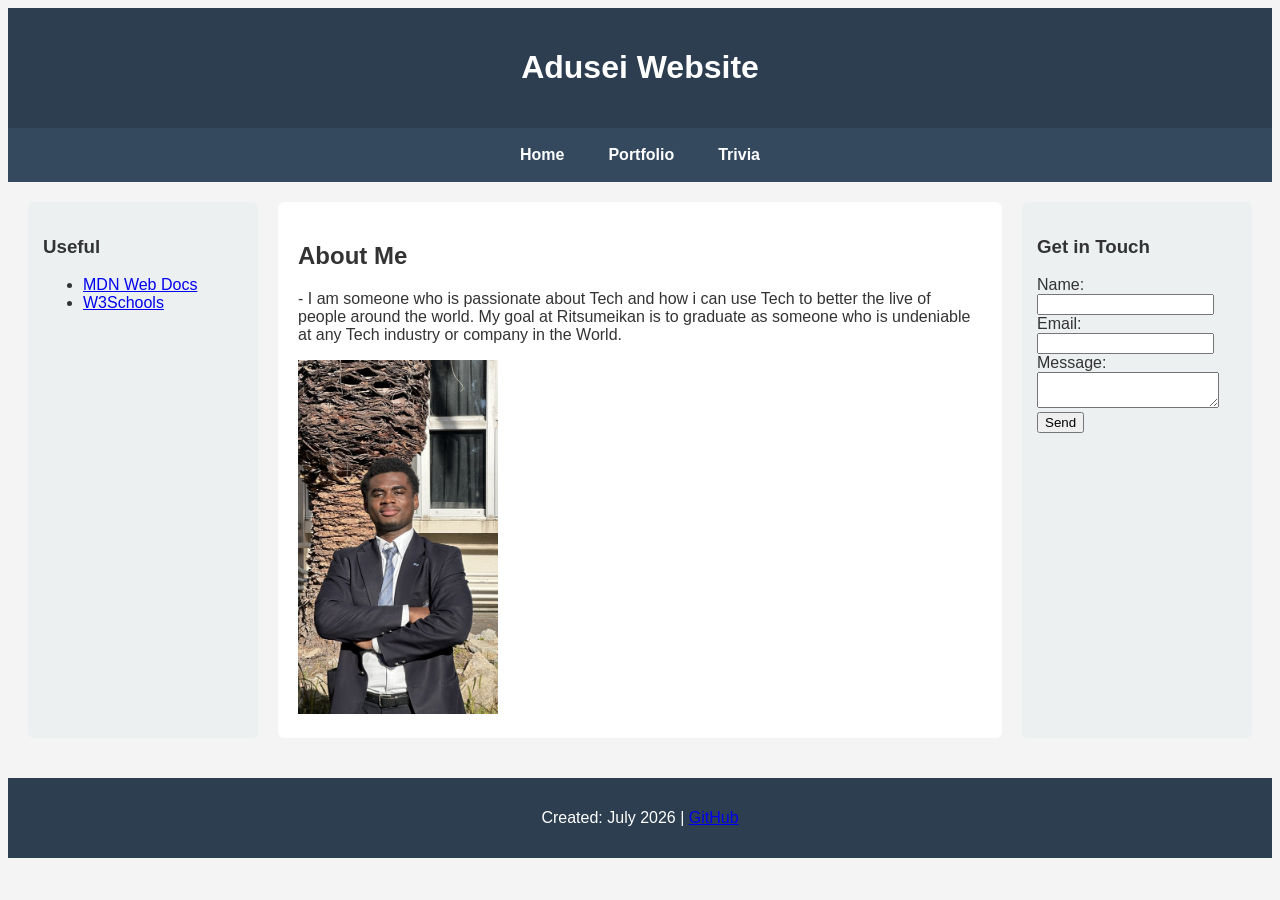
<file: index.html>
<!DOCTYPE html>
<html lang="en">
<head>
  <meta charset="UTF-8">
  <title>My Homepage</title>
  <link rel="stylesheet" href="style.css">    
</head>
<body>
  <header>
    <h1>Adusei Website</h1>
  </header>
  <nav>
       <a href="index.html">Home</a>
       <a href="portfolio.html">Portfolio</a>
       <a href="trivia.html">Trivia</a>
  </nav>
  <div class="layout">
    <aside class="left-sidebar">
      <h3>Useful</h3>
      <ul>
        <li><a href="https://developer.mozilla.org" target="_blank">MDN Web Docs</a></li>
        <li><a href="https://www.w3schools.com" target="_blank">W3Schools</a></li>
      </ul>
    </aside>
    <main>
      <h2>About Me</h2>
      <p>- I am someone who is passionate about Tech and how i can use Tech to better the live of people around the world.
      My goal at Ritsumeikan is to graduate as someone who is undeniable at any Tech industry or company in the World.</p>
      <img src="profile.jpg" alt="A photo of me" width="200">
    </main>
    <aside class="right-sidebar">
        <h3>Get in Touch</h3>
        <form>
            <label for="name">Name:</label>
            <input type="text" id="name" required>
            <label for="email">Email:</label>
            <input type="email" id="email" required>
            <label for="message">Message:</label>
            <textarea id="message" required></textarea>
            <button type="submit">Send</button>
        </form>
    </aside>
  </div>
  <footer>
      <p>Created: July 2026 | <a href="https://github.com/sixadmedia" target="_blank">GitHub</a></p>
  </footer>
</body>
</html>
</file>
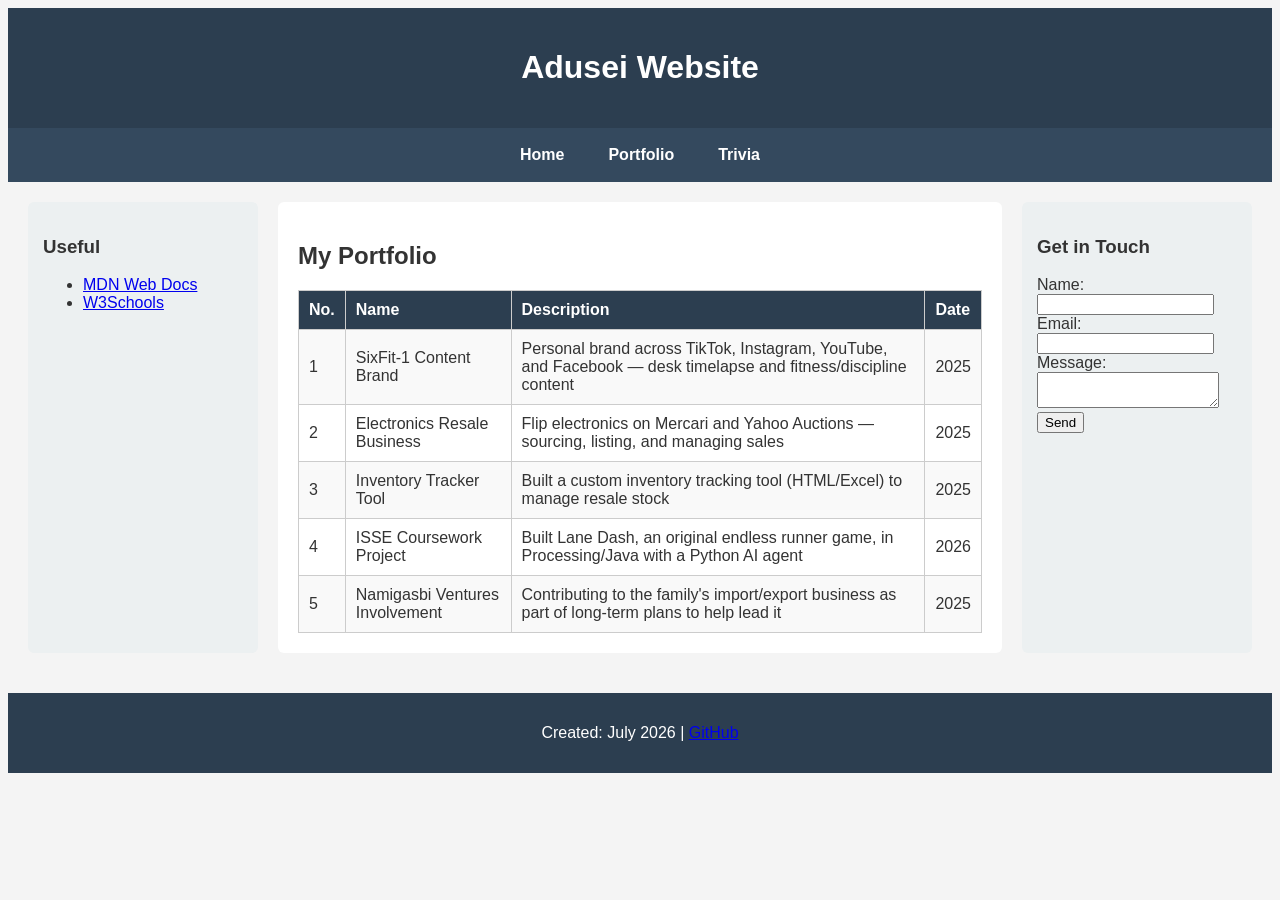
<file: portfolio.html>
<!DOCTYPE html>
<html lang="en">
<head>
  <meta charset="UTF-8">
  <title>My Portfolio</title>
  <link rel="stylesheet" href="style.css">    
</head>
<body>
  <header>
    <h1>Adusei Website</h1>
  </header>
  <nav>
       <a href="index.html">Home</a>
       <a href="portfolio.html">Portfolio</a>
       <a href="trivia.html">Trivia</a>
  </nav>
  <div class="layout">
    <aside class="left-sidebar">
      <h3>Useful</h3>
      <ul>
        <li><a href="https://developer.mozilla.org" target="_blank">MDN Web Docs</a></li>
        <li><a href="https://www.w3schools.com" target="_blank">W3Schools</a></li>
      </ul>
    </aside>
    <main>
      <h2>My Portfolio</h2>
      <table>
        <tr>
          <th>No.</th>
          <th>Name</th>
          <th>Description</th>
          <th>Date</th>
        </tr>
        <tr>
          <td>1</td>
          <td>SixFit-1 Content Brand</td>
          <td>Personal brand across TikTok, Instagram, YouTube, and Facebook — desk timelapse and fitness/discipline content</td>
          <td>2025</td>
        </tr>
        <tr>
          <td>2</td>
          <td>Electronics Resale Business</td>
          <td>Flip electronics on Mercari and Yahoo Auctions — sourcing, listing, and managing sales</td>
          <td>2025</td>
        </tr>
        <tr>
          <td>3</td>
          <td>Inventory Tracker Tool</td>
          <td>Built a custom inventory tracking tool (HTML/Excel) to manage resale stock</td>
          <td>2025</td>
        </tr>
        <tr>
          <td>4</td>
          <td>ISSE Coursework Project</td>
          <td>Built Lane Dash, an original endless runner game, in Processing/Java with a Python AI agent</td>
          <td>2026</td>
        </tr>
        <tr>
          <td>5</td>
          <td>Namigasbi Ventures Involvement</td>
          <td>Contributing to the family's import/export business as part of long-term plans to help lead it</td>
          <td>2025</td>
        </tr>
      </table>
    </main>
    <aside class="right-sidebar">
        <h3>Get in Touch</h3>
        <form>
            <label for="name">Name:</label>
            <input type="text" id="name" required>
            <label for="email">Email:</label>
            <input type="email" id="email" required>
            <label for="message">Message:</label>
            <textarea id="message" required></textarea>
            <button type="submit">Send</button>
        </form>
    </aside>
  </div>
  <footer>
      <p>Created: July 2026 | <a href="https://github.com/sixadmedia" target="_blank">GitHub</a></p>
  </footer>
</body>
</html>
</file>
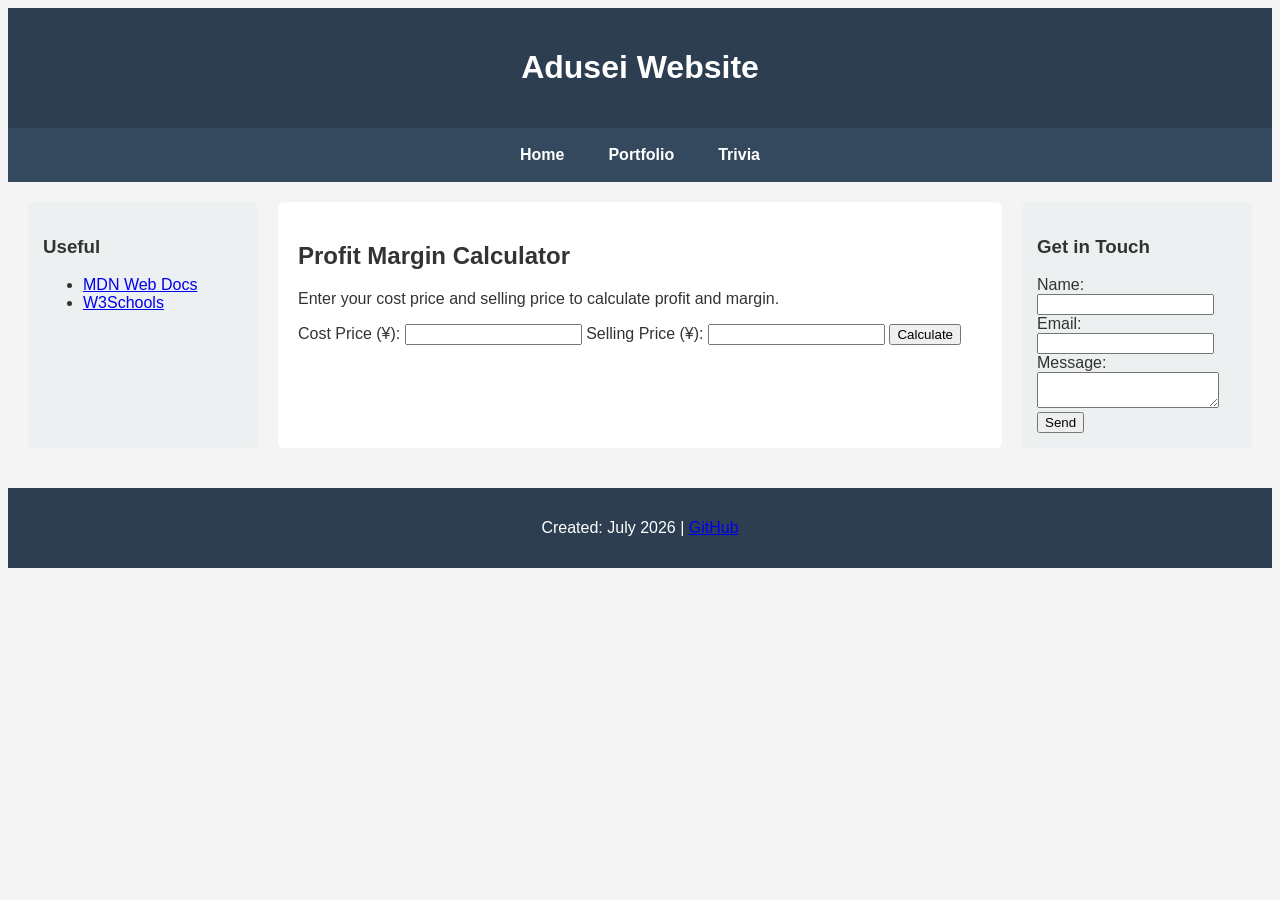
<file: trivia.html>
<!DOCTYPE html>
<html lang="en">
<head>
  <meta charset="UTF-8">
  <title>Profit Margin Calculator</title>
  <link rel="stylesheet" href="style.css">    
</head>
<body>
  <header>
    <h1>Adusei Website</h1>
  </header>
  <nav>
       <a href="index.html">Home</a>
       <a href="portfolio.html">Portfolio</a>
       <a href="trivia.html">Trivia</a>
  </nav>
  <div class="layout">
    <aside class="left-sidebar">
      <h3>Useful</h3>
      <ul>
        <li><a href="https://developer.mozilla.org" target="_blank">MDN Web Docs</a></li>
        <li><a href="https://www.w3schools.com" target="_blank">W3Schools</a></li>
      </ul>
    </aside>
    <main>
      <h2>Profit Margin Calculator</h2>
      <p>Enter your cost price and selling price to calculate profit and margin.</p>

      <label for="cost">Cost Price (¥):</label>
      <input type="number" id="cost">

      <label for="selling">Selling Price (¥):</label>
      <input type="number" id="selling">

      <button onclick="calculateMargin()">Calculate</button>

      <p id="result"></p>
    </main>
    <aside class="right-sidebar">
        <h3>Get in Touch</h3>
        <form>
            <label for="name">Name:</label>
            <input type="text" id="name" required>
            <label for="email">Email:</label>
            <input type="email" id="email" required>
            <label for="message">Message:</label>
            <textarea id="message" required></textarea>
            <button type="submit">Send</button>
        </form>
    </aside>
  </div>
  <footer>
      <p>Created: July 2026 | <a href="https://github.com/sixadmedia" target="_blank">GitHub</a></p>
  </footer>

  <script src="script.js"></script>
</body>
</html>
</file>
<file: style.css>
{
    margin: 0;
    padding: 0;
    box-sizing: border-box;
}

body {
    font-family: Arial, sans-serif;
    background-color: #f4f4f4;
    color: #333;
}

header {
    background-color: #2c3e50;
    color: white;
    padding: 20px;
    text-align: center;
}

nav {
    background-color: #34495e;
    display: flex;
    justify-content: center;
    gap: 20px;
    padding: 10px;
}

nav a {
    color: white;
    text-decoration: none;
    font-weight: bold;
    padding: 8px 12px;
}

nav a:hover {
    background-color: #1abc9c;
    border-radius: 4px;
}

.layout {
    display: flex;
    gap: 20px;
    padding: 20px;
}

.left-sidebar, .right-sidebar {
    background-color: #ecf0f1;
    padding: 15px;
    border-radius: 6px;
    width: 200px;
}

main {
    background-color: white;
    padding: 20px;
    border-radius: 6px;
    flex: 1;
}

footer {
    background-color: #2c3e50;
    color: white;
    text-align: center;
    padding: 15px;
    margin-top: 20px;
}

table {
    width: 100%;
    border-collapse: collapse;
    margin-top: 15px;
}

th, td {
    border: 1px solid #ccc;
    padding: 10px;
    text-align: left;
}

th {
    background-color: #2c3e50;
    color: white;
}

tr:nth-child(even) {
    background-color: #f9f9f9;
}
</file>
